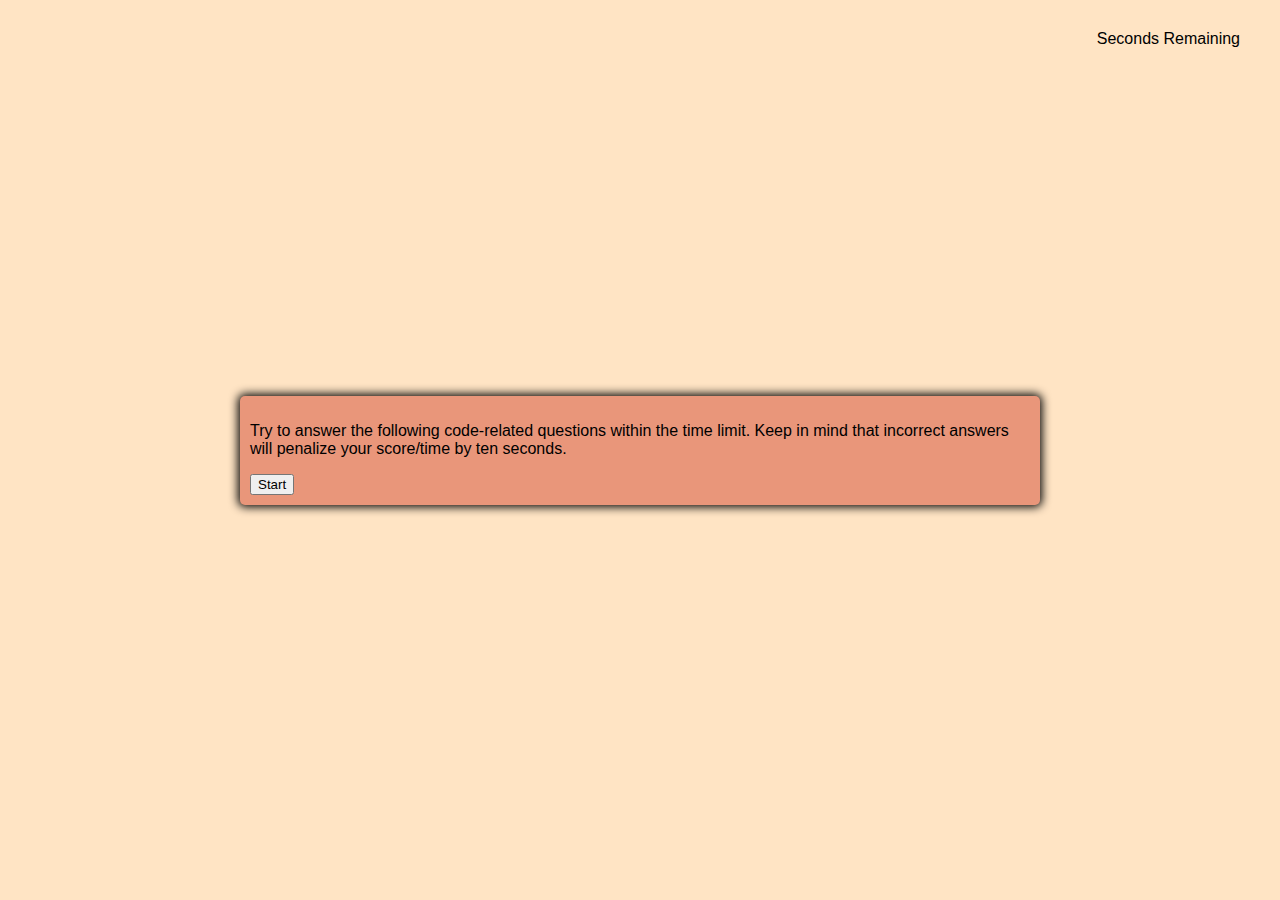
<file: index.html>
<!DOCTYPE html>
<html lang="en">

<head>
    <meta charset="UTF-8">
    <meta name="viewport" content="width=device-width, initial-scale=1.0">
    <meta http-equiv="X-UA-Compatible" content="IE=edge">
    <title>Code Quiz</title>
    <link rel="stylesheet" href="assets/style.css">
</head>

<body>
    <div id="timer"> Seconds Remaining <p id="timer-input"></p>
    </div>
    <div class="container">
        <div id="quizcontainer">
            <div id="quiz">Questions</div>
            <div id="answer-buttons" class="btn-grid">


                <div class="options">
                    <button class="btn1" id="btn1">Option1</button>
                    <button class="btn1" id="btn2">Option2</button>
                    <button class="btn1" id="btn3">Option3</button>
                    <button class="btn1" id="btn4">Option4</button>
                </div>
            </div>
        </div>
        <!-- <div id="rightanswer"> You chose the right answer</div>
        <div id="wronganswer"> You chose the wrong answer! Timer down</div> -->

        <div id="introcontainer">
            <p id="introtext">IntroText</p>
            <button id="start-btn" class="start-btn btn"> Start</button>
        </div>
        <div id=endpage>
            <h2>All done</h2>
            <!-- <button id="submit">Get Results</button> -->
            <p>Your Final score is (JS)
            <p id="score">TEST</p>
            </p>
        </div>
    </div>

    <script src="assets/script.js"></script>
</body>

</html>
</file>
<file: assets/style.css>
*,
* ::before,
*::after {
    box-sizing: border-box;
    font-family: 'Lucida Sans', 'Lucida Sans Regular', 'Lucida Grande', 'Lucida Sans Unicode', Geneva, Verdana, sans-serif;
}

body {
    padding: 0;
    margin: 0;
    height: 100vh;
    width: 100vw;
    display: flex;
    justify-content: center;
    align-items: center;
    background-color: bisque;
}

.container {
    border-radius: 5px;
    background-color: darksalmon;
    width: 800px;
    max-width: 70%;
    padding: 10px;
    box-shadow: 0 0 10px 2px;
}

.start-btn:hover {
    border-color: aquamarine;
}

.btn-grid {
    display: grid;
    gap: 20px;
    margin: 10px 0;
}

.btn1 {
    border-radius: 5px;
    padding: 5px, 10px;
    outline: none;
}

.btn1:hover {
    border-color: aquamarine;
}

#timer {
    position: absolute;
    top: 30px;
    right: 40px;
    height: 30px;
}

#timer:hover input {
    background-color: mistyrose;
    height: 40px
}

#timer input {
    height: 30px;

}

/* #endpage {
    display: flex;
    justify-content: center;
    align-items: center;
    text-align: center;
} */
</file>
